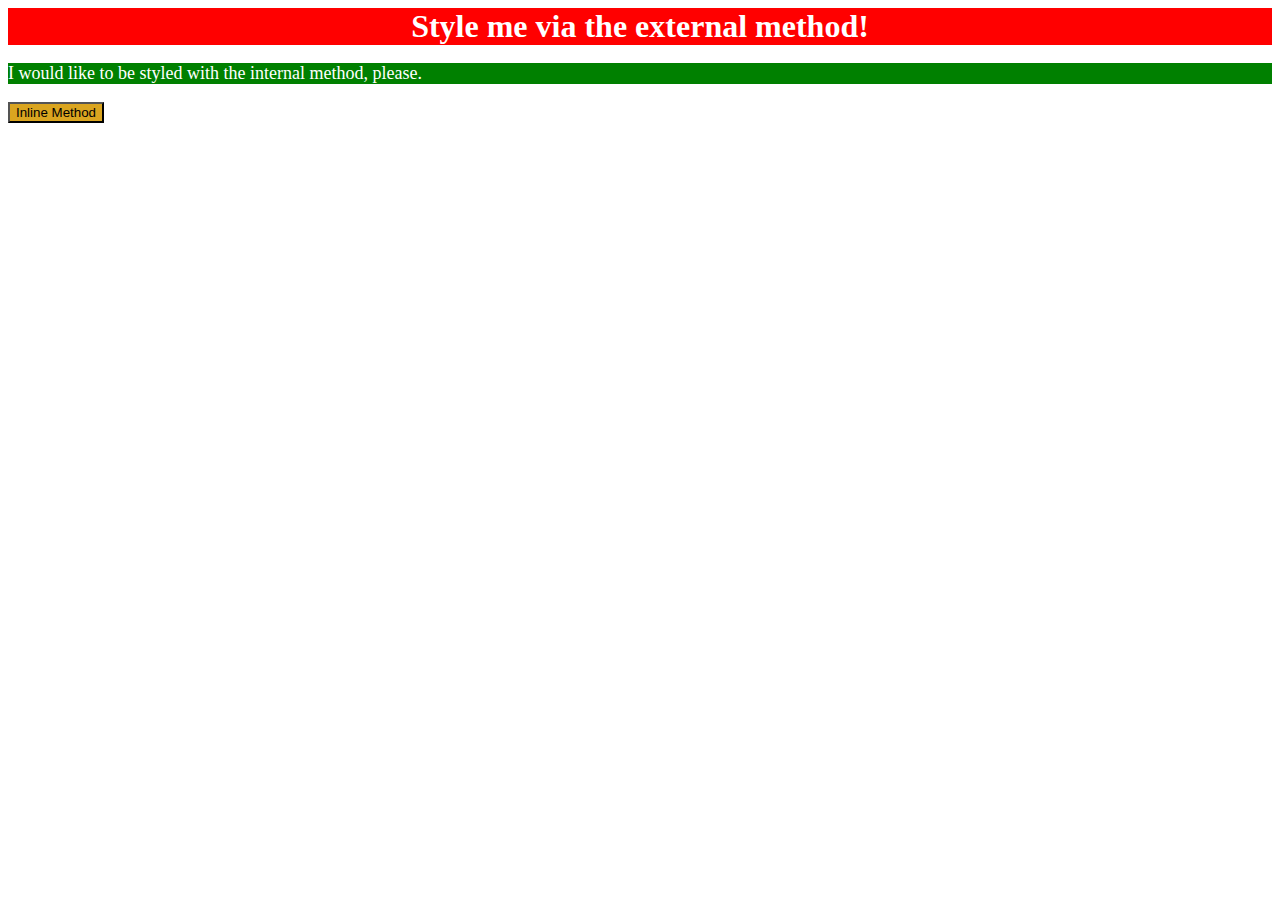
<file: foundations/01-css-methods/index.html>
<!DOCTYPE html>
<html lang="en">
  <head>
    <meta charset="UTF-8">
    <meta http-equiv="X-UA-Compatible" content="IE=edge">
    <meta name="viewport" content="width=device-width, initial-scale=1.0">
    <title>Methods for Adding CSS</title>
    <link rel="stylesheet" href="style.css">
  </head>
  <body>
    <div>Style me via the external method!</div>
    <p>I would like to be styled with the internal method, please.
      <style>
        p {
          color: white;
          background-color: green;
          font-size: 18px;
        }
      </style>
    </p>
    <button style="background-color:goldenrod; size:18px">Inline Method</button>
  </body>
</html>
</file>
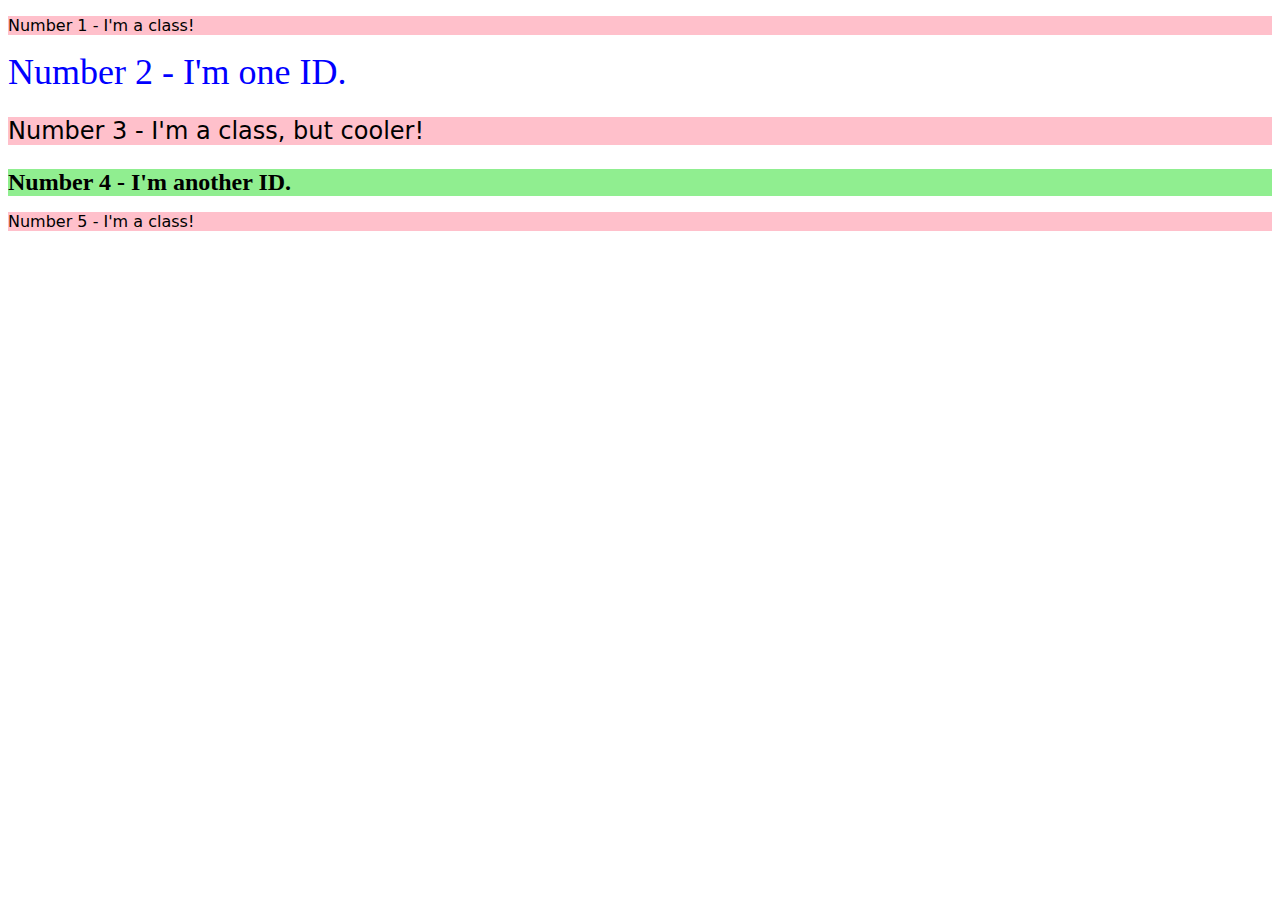
<file: foundations/02-class-id-selectors/index.html>
<!DOCTYPE html>
<html lang="en">
  <head>
    <meta charset="UTF-8">
    <meta http-equiv="X-UA-Compatible" content="IE=edge">
    <meta name="viewport" content="width=device-width, initial-scale=1.0">
    <title>Class and ID Selectors</title>
    <link rel="stylesheet" href="style.css">
  </head>
  <body>
    <p class="odd">Number 1 - I'm a class!</p>
    <div id="Num2">Number 2 - I'm one ID.</div>
    <p class="odd cooler">Number 3 - I'm a class, but cooler!</p>
    <div id="Num4">Number 4 - I'm another ID.</div>
    <p class="odd">Number 5 - I'm a class!</p>
  </body>
</html>
</file>
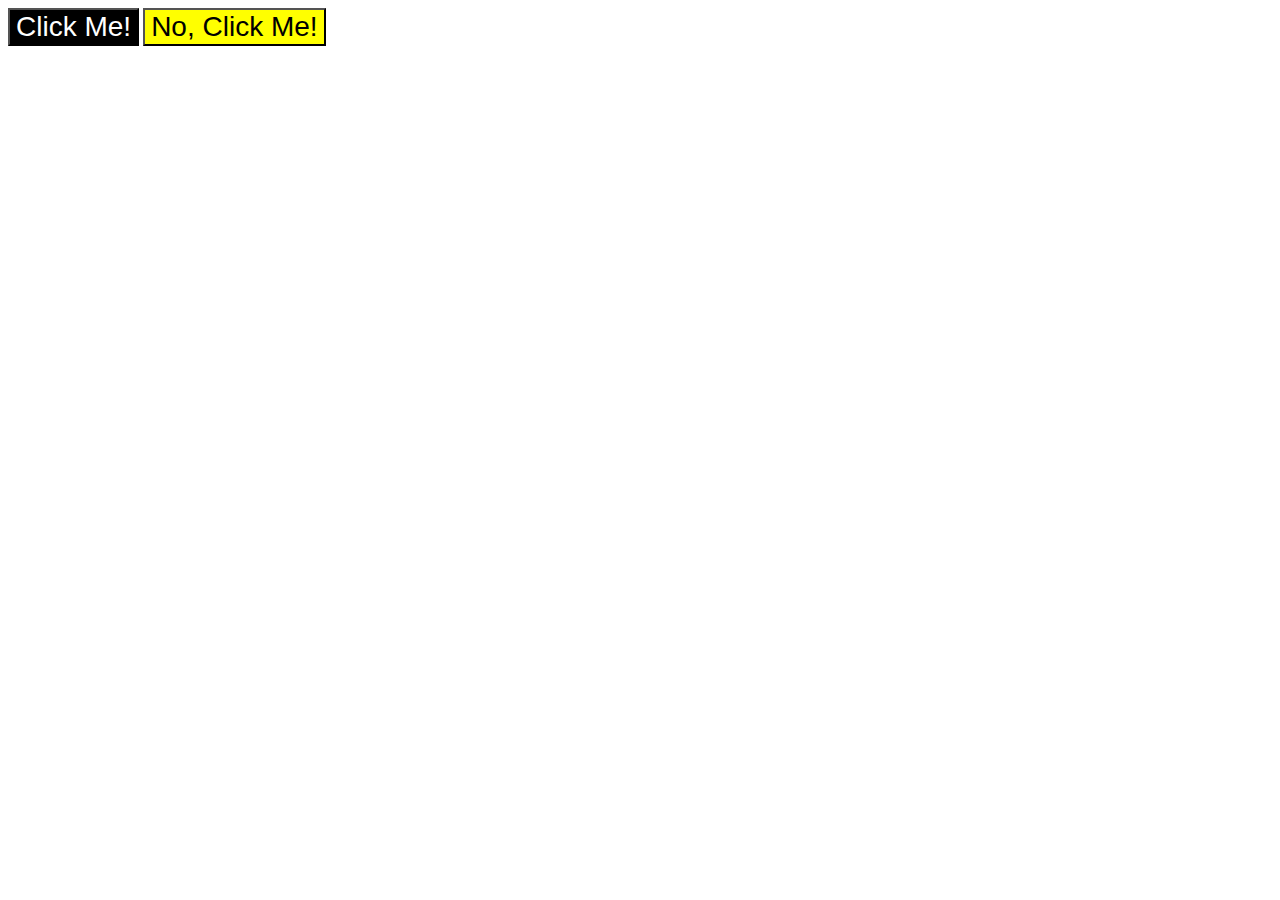
<file: foundations/03-grouping-selectors/index.html>
<!DOCTYPE html>
<html lang="en">
  <head>
    <meta charset="UTF-8">
    <meta http-equiv="X-UA-Compatible" content="IE=edge">
    <meta name="viewport" content="width=device-width, initial-scale=1.0">
    <title>Grouping Selectors</title>
    <link rel="stylesheet" href="style.css">
  </head>
  <body>
    <button class="left button">Click Me!</button>
    <button class="right button">No, Click Me!</button>
  </body>
</html>
</file>
<file: foundations/01-css-methods/style.css>
div {
    color: white;
    background-color: red;
    font-size: 32px;
    font-weight: 700;
    text-align: center;
}
</file>
<file: foundations/02-class-id-selectors/style.css>
.odd {
    background-color: pink;
    font-family: "Verdana", "DejaVu Sans", sans-serif;
}

.cooler {
    font-size: 24px;
}

#Num2 {
    background-color: white;
    color: blue;
    font-size: 36px;
}

#Num4 {
    background-color: lightgreen;
    font-size: 24px;
    font-weight: bold;
}
</file>
<file: foundations/03-grouping-selectors/style.css>
.button {
    font-size: 28px;
    font-family: "Helvetica", "Times New Roman", sans-serif;
}

.left {
    background-color: black;
    color: white;
}

.right {
    background-color: yellow;
}
</file>
